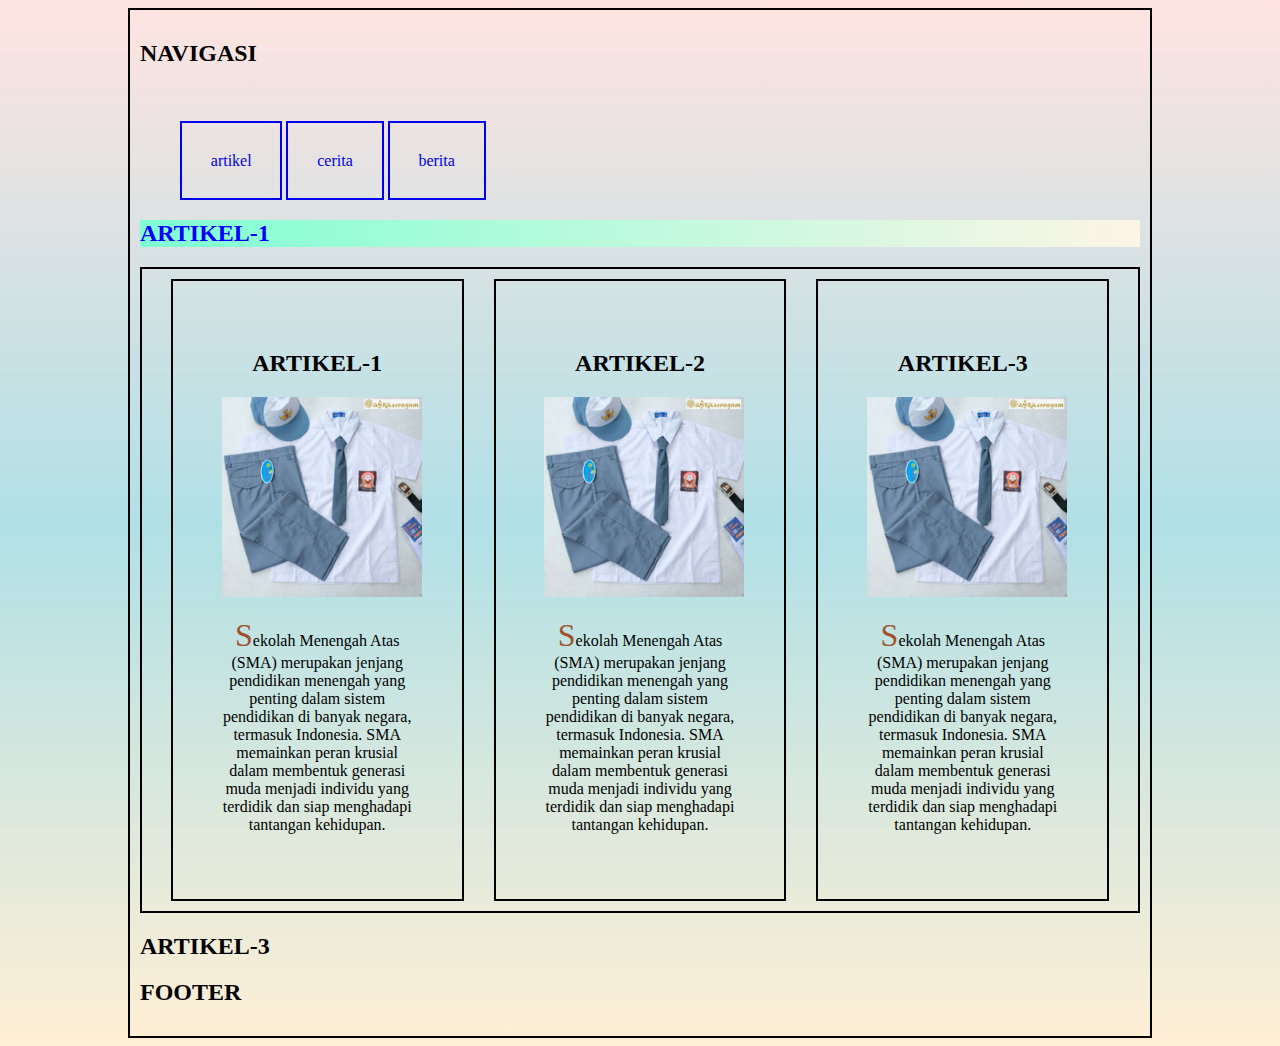
<file: index.html>
<!DOCTYPE html>
<html lang="en">
<head>
    <meta charset="UTF-8">
    <meta name="viewport" content="width=device-width, initial-scale=1.0">
    <title>Document</title>
    <link rel="stylesheet" href="style.css">
</head>
<body>
    <!--welcome-->
    <div class="tampung border screen">
        <nav>
         <h2>NAVIGASI</h2><br>
         <ol>
           <a href="#one"><li class="tampilan border">artikel</li></a>
           <a href="#two"><li class="tampilan border">cerita</li></a>
           <a href="#three"><li class="tampilan border">berita</li></a>
         </ol>
        </nav>
        <section>
            <article class="warna">
                <h2>ARTIKEL-1</h2>
            </article>
            <article class="border horizon respon lebar">
                <div class="cc border rata lebar" id="one">
                    <h2>ARTIKEL-1</h2>
                    <img src="img/seragam.jpg" alt="">
                    <p>Sekolah Menengah Atas (SMA) merupakan jenjang pendidikan menengah yang penting dalam sistem pendidikan di banyak negara, termasuk Indonesia. SMA memainkan peran krusial dalam membentuk generasi muda menjadi individu yang terdidik dan siap menghadapi tantangan kehidupan.</p>
                </div>

                <div class="cc border rata lebar" id="two">
                    <h2>ARTIKEL-2</h2>
                    <img src="img/seragam.jpg" alt="">
                    <p>Sekolah Menengah Atas (SMA) merupakan jenjang pendidikan menengah yang penting dalam sistem pendidikan di banyak negara, termasuk Indonesia. SMA memainkan peran krusial dalam membentuk generasi muda menjadi individu yang terdidik dan siap menghadapi tantangan kehidupan.</p>
                </div>
                <div class="cc border rata lebar" id="three">
                    <h2>ARTIKEL-3</h2>
                    <img src="img/seragam.jpg" alt="">
                    <p>Sekolah Menengah Atas (SMA) merupakan jenjang pendidikan menengah yang penting dalam sistem pendidikan di banyak negara, termasuk Indonesia. SMA memainkan peran krusial dalam membentuk generasi muda menjadi individu yang terdidik dan siap menghadapi tantangan kehidupan.</p>
                </div>
            </article>
            <article>
                <h2>ARTIKEL-3</h2>
            </article>
        </section>
        <footer>
            <h2>FOOTER</h2>
        </footer>
    </div>
</body>
</html>
</file>
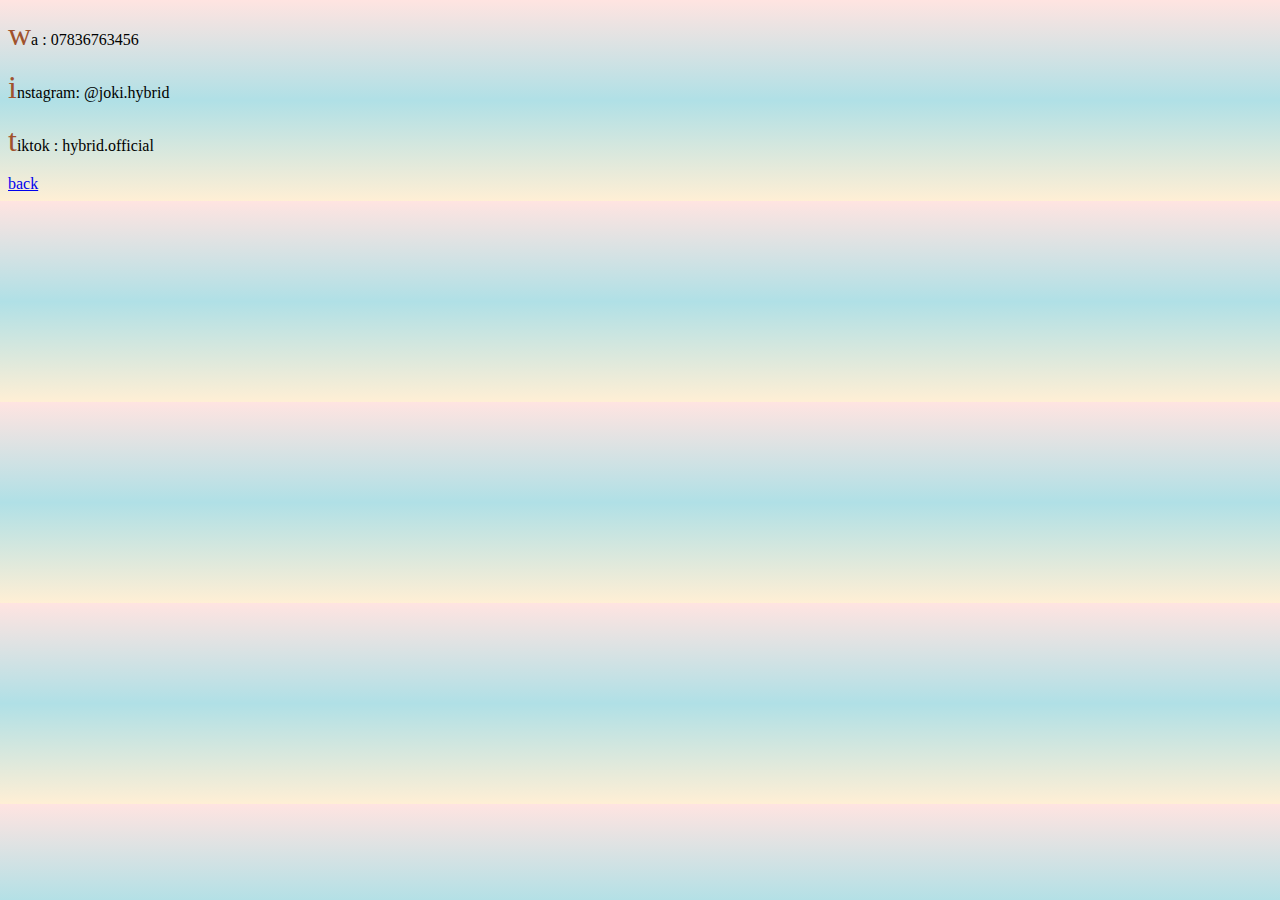
<file: pages/medsos.html>
<!DOCTYPE html>
<html lang="en">
<head>
    <meta charset="UTF-8">
    <meta name="viewport" content="width=device-width, initial-scale=1.0">
    <title>Document</title>
    <link rel="stylesheet" href="../style.css">
</head>
<body>
<p> wa : 07836763456</p>
<p> instagram: @joki.hybrid</p>
<p> tiktok : hybrid.official</p>

<a href="../index.html">back</a>
</body>
</html>
</file>
<file: style.css>
.border{
    border: 2px solid;
    padding-top: 10px;
    padding-bottom: 10px;
    padding: 10px;
}
body{
    background-image: linear-gradient(to bottom, mistyrose, powderblue, papayawhip);
}
img{
    width: 200px;
}
.cc{
    width: 30%;
    padding: 5%;
    box-sizing: border-box;
}
.horizon{
    display: flex;
    justify-content: center;
    gap: 30px;
}
.rata{
    text-align: center;
}
.tampung{
    width: 1000px;
    margin: auto;
}
.warna{
    background-image: linear-gradient(to right, aquamarine, oldlace);
    color: blue;
}
.tampilan{
    display: inline-block;
    padding: 3%;
    animation-name: anim;
    animation-duration: 5s;
    animation-delay: 1s;
    animation-iteration-count: infinite;
}
li:hover{
    background-image: linear-gradient(to left, seashell, silver);
}
p::first-letter{
    color: sienna;
    font-size: xx-large;
}
.cc:target{
    background-image: linear-gradient(to top, moccasin, linen);
}
h2:hover{
    background-color: grey;
}
@media only screen and (max-width:500px){
    *{
        margin: 0px;
        padding: 0px;
    }
    .screen{
        width: 80%;
    }
    .respon{
        display: flex;
        flex-direction: column;
    }
    .lebar{
        width: 100%;
    }
}
@keyframes anim{
    0%   {background-color: khaki;}
    25%  {background-color: mediumpurple;}
    50%  {background-color: plum;}
}

.tampilan:hover{
    animation-name: anim;
    animation-duration: 5s;
}
</file>
